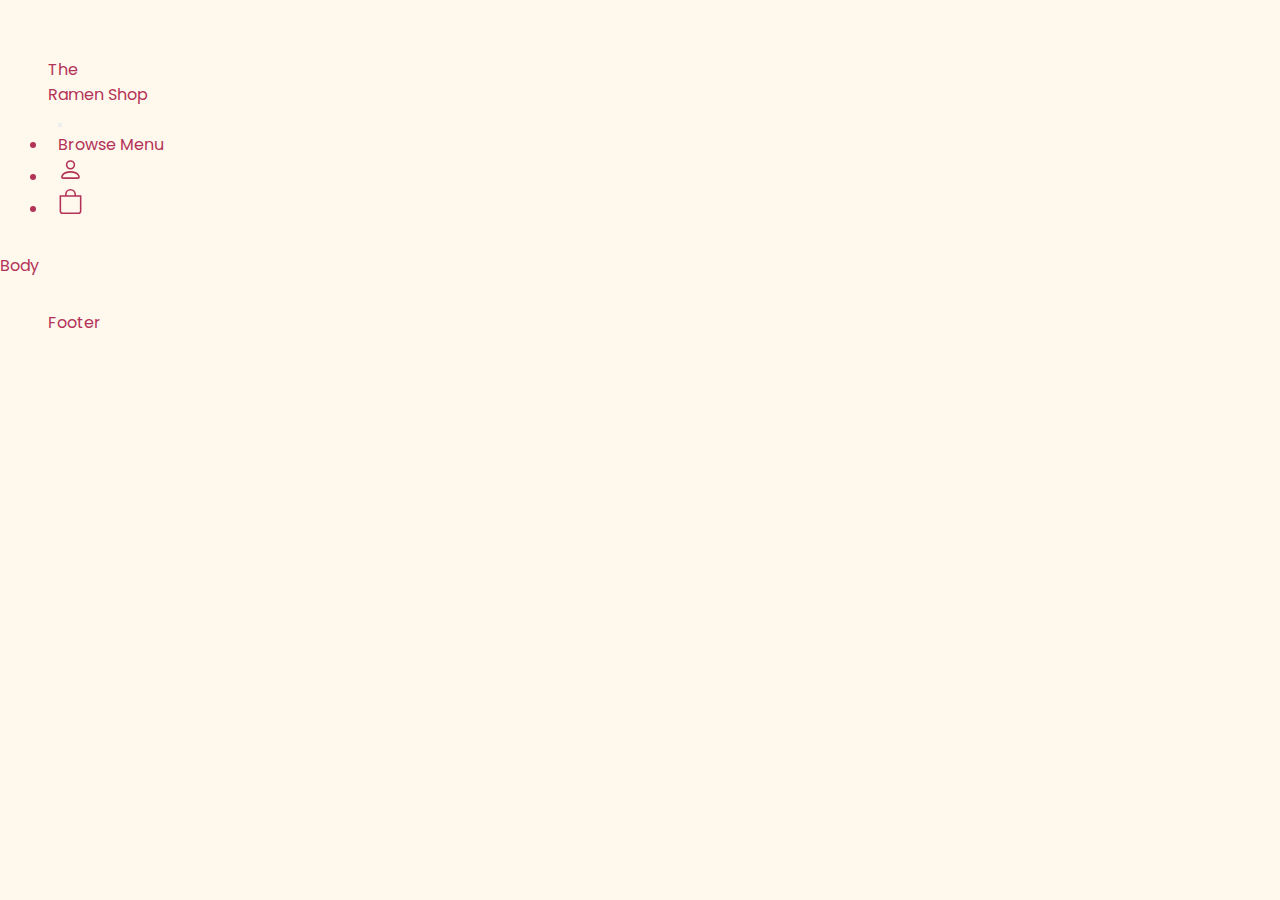
<file: index.html>
<!DOCTYPE html>
<html lang="en">
<head>
    <meta charset="UTF-8">
    <meta name="viewport" content="width=device-width, initial-scale=1.0">
    <!-- Google Fonts  -->
    <link rel="preconnect" href="https://fonts.googleapis.com">
    <link rel="preconnect" href="https://fonts.gstatic.com" crossorigin>
    <link href="https://fonts.googleapis.com/css2?family=Pacifico&family=Poppins:ital,wght@0,100;0,200;0,300;0, 400;0,500;0,600;0,700;0,800;0,900;1,100;1,200;1,300;1,400;1,500;1,600;1,700;1,800;1,900&display=swap" rel="stylesheet">
    <!-- Bootstrap  -->
    <link href="https://cdn.jsdelivr.net/npm/bootstrap@5.3.8/dist/css/bootstrap.min.css" rel="stylesheet" integrity="sha384-sRIl4kxILFvY47J16cr9ZwB07vP4J8+LH7qKQnuqkuIAvNWLzeN8tE5YBujZqJLB" crossorigin="anonymous">
    <title>The Ramen Shop</title>
    <link rel="stylesheet" href="./styles.css">
    <link rel="icon" type="image/png" href="./src/img/main/ramen.png">
</head>

<body>
    <div class="dark-bg">

        <header>

            <nav class="navbar navbar-expand-lg">
                <div class="container-fluid">
                    <a class="navbar-brand logo-the-ramen-shop" href="./index.html">
                        <div class="logo-the">The</div>
                        <div class="logo-ramen-shop">Ramen Shop</div>
                    </a>
                    <button class="navbar-toggler" type="button" data-bs-toggle="collapse" data-bs-target="#navbarText"
                        aria-controls="navbarText" aria-expanded="false" aria-label="Toggle navigation">
                        <span class="navbar-toggler-icon"></span>
                    </button>

                    <div class="collapse navbar-collapse" id="navbarText">
                        <ul class="navbar-nav me-auto mb-2 mb-lg-0">
                            <li class="nav-item">
                                <a class="nav-link" aria-current="page" href="#">Browse Menu</a>
                            </li>
                        </ul>

                        <span class="navbar-text">

                            <ul class="navbar-nav me-auto mb-2 mb-lg-0">
                                <li class="nav-item">
                                    <a class="nav-link" aria-current="page" href="#">
                                        <svg xmlns="http://www.w3.org/2000/svg" width="25" height="25" fill="currentColor" class="bi bi-person"
                                            viewBox="0 0 16 16">
                                            <path
                                                d="M8 8a3 3 0 1 0 0-6 3 3 0 0 0 0 6m2-3a2 2 0 1 1-4 0 2 2 0 0 1 4 0m4 8c0 1-1 1-1 1H3s-1 0-1-1 1-4 6-4 6 3 6 4m-1-.004c-.001-.246-.154-.986-.832-1.664C11.516 10.68 10.289 10 8 10s-3.516.68-4.168 1.332c-.678.678-.83 1.418-.832 1.664z" />
                                        </svg>
                                    </a>
                                </li>

                                <li class="nav-item">
                                    <a class="nav-link" aria-current="page" href="#">
                                        <svg xmlns="http://www.w3.org/2000/svg" width="25" height="25" fill="currentColor" class="bi bi-bag"
                                            viewBox="0 0 16 16">
                                            <path
                                                d="M8 1a2.5 2.5 0 0 1 2.5 2.5V4h-5v-.5A2.5 2.5 0 0 1 8 1m3.5 3v-.5a3.5 3.5 0 1 0-7 0V4H1v10a2 2 0 0 0 2 2h10a2 2 0 0 0 2-2V4zM2 5h12v9a1 1 0 0 1-1 1H3a1 1 0 0 1-1-1z" />
                                        </svg>
                                    </a>
                                </li>
                            </ul>

                        </span>
                    </div>
                </div>
            </nav>

        </header>
    
        <main>Body</main>
    
        <footer>Footer</footer>
        
    </div>


    <!-- Bootstrap  -->
    <script src="https://cdn.jsdelivr.net/npm/bootstrap@5.3.8/dist/js/bootstrap.bundle.min.js" integrity="sha384-FKyoEForCGlyvwx9Hj09JcYn3nv7wiPVlz7YYwJrWVcXK/BmnVDxM+D2scQbITxI" crossorigin="anonymous"></script>
</body>
</html>
</file>
<file: styles.css>
/* font-family: "Pacifico", cursive;  - normal 400*/
/* font-family: "Poppins", sans-serif;  - italic,normal - 100-900 */

/* color #1 - #3D405B - charcol */
/* color #2 - #FEF8ED - cream */
/* color #3 - #B43257 - redish */

* {
    padding: 0px;
    margin: 0px;
    box-sizing: border-box;
}

body {
    color: #B43257;
    width: 100%;
    height: 100vh;
    display: grid;
    grid-template-rows: auto 1fr auto;
    font-family: "Poppins", sans-serif;
    background-color: #FEF8ED;
}

a {
    color: #B43257;
    padding: 10px;
    border-radius: 10px;
    text-decoration: none;
    transition: 0.3s;
}

a:hover {
    color: #FEF8ED;
    background-color: #B43257;
    /* border: #B43257 2px solid; */
}

.selected {
    color: #FEF8ED;
    background-color: #B43257;
}

nav {
    height: 100%;
    width: 100%;
    display: grid;
    gap: 2rem;
    grid-template-columns: auto 1fr 1fr;
    padding: 2rem 3rem;
    /* background-color: black; */
}

.logo {
    display: flex;
    flex-direction: column;
    justify-content: center;
    line-height: 15px;
    text-align: center;
    font-family: "Pacifico", cursive;
    position: relative;
    bottom: 15px;
    /* background-color:chocolate; */
}

.logo div:first-child {
    font-size: 15px;
    position: relative;
}

.logo div:last-child {
    font-size: 25px;
}

.nav-ul-ts {
    height: 100%;
    width: 100%;
    list-style: none;
    display: flex;
    align-items: center;
    justify-content: start;
    gap: 2rem;
    /* background-color: aqua; */
}

.nav-cart-ts {
    height: 100%;
    width: 100%;
    list-style: none;
    display: flex;
    align-items: center;
    justify-content: end;
    gap: 2rem;
    /* background-color: cadetblue; */
}


/* -------------------------------------   FOOTER  */

footer {
    height: 100%;
    width: 100%;
    display: grid;
    gap: 2rem;
    grid-template-columns: 1fr 1fr;
    padding: 2rem 3rem;
    /* background-color: black; */
}

.all-rights-reserved {
    display: flex;
    gap: 2rem;
    justify-content: end;
    /* background-color: aquamarine; */
}

.socials-container {
    display: flex;
    gap: 2rem;
    /* background-color: orchid; */
}
</file>
